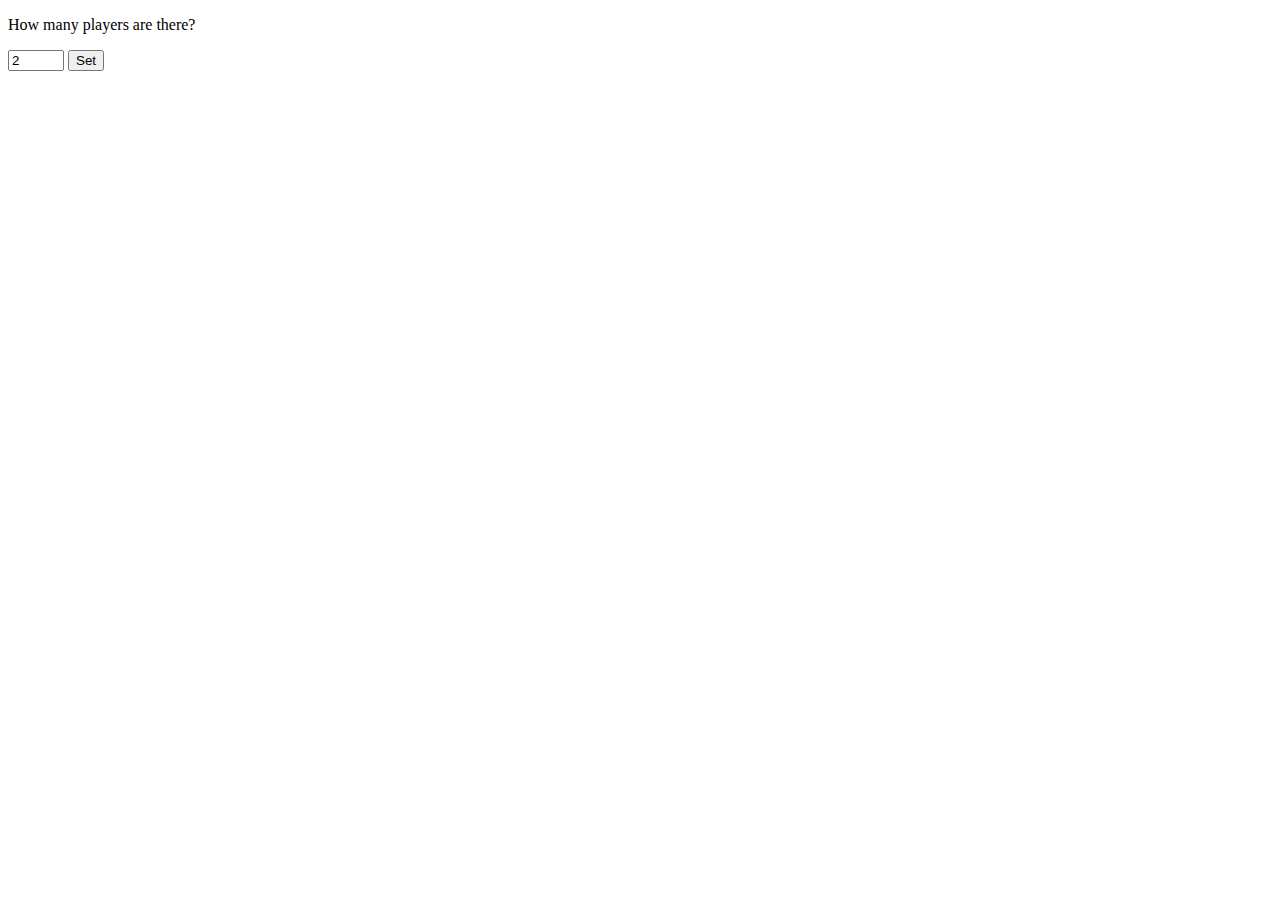
<file: controller.html>
<!DOCTYPE html>
<html>
	<head></head>
	<body onload="init()">
		<!-- Set Player Name and Counts -->
		<div id="set-player-info">
			<p>How many players are there?</p>
			<input type="number" id="player-count" value="2" min="1" max="10" />
			<input type="button" id="player-count-submit" onclick="setPlayerCount()" value="Set" />

			<div id="player-inputs">

			</div>

			<input type="button" id="player-info-submit" onclick="setPlayerInfo()" value="Set Players" style="display: none" />
		</div>

		<div id="choose-game-source" style="display: none">
			<p>Where do you want the questions to come from?</p>
			<input type="radio" id="source-jservice" name="source" value="jservice">
			<label for="source-jservice">JService.io (real Jeopardy questions)</label>
			<input type="radio" id="source-local" name="source" value="local">
			<label for="source-local">Local (JSON file with questions)</label>

			<input type="file" id="local-file-upload" accept=".json">
			<input type="button" id="game-source-submit" onclick="setGameSource()" value="Choose Source">
		</div>

		<div id="category-reveal" style="display: none">
			<div id="reveal-category" style="border: 1px solid black; width: 400px; text-align: center" onclick="revealCategory()">Reveal Category</div>
		</div>

		<div id="board" style="display: none">
			<p id="daily-doubles">Daily Doubles: </p>

			<table border="1" bordercolor="#000000" align="center" width="80%" height="80%">
				<tr>
					<th id="board-c1h">JEOPARDY!</th>
					<th id="board-c2h">JEOPARDY!</th>
					<th id="board-c3h">JEOPARDY!</th>
					<th id="board-c4h">JEOPARDY!</th>
					<th id="board-c5h">JEOPARDY!</th>
					<th id="board-c6h">JEOPARDY!</th>
				</tr>
				<tr>
					<td id="board-c1q1" onclick="playQuestion(1, 1)">$200</td>
					<td id="board-c2q1" onclick="playQuestion(2, 1)">$200</td>
					<td id="board-c3q1" onclick="playQuestion(3, 1)">$200</td>
					<td id="board-c4q1" onclick="playQuestion(4, 1)">$200</td>
					<td id="board-c5q1" onclick="playQuestion(5, 1)">$200</td>
					<td id="board-c6q1" onclick="playQuestion(6, 1)">$200</td>
				</tr>
				<tr>
					<td id="board-c1q2" onclick="playQuestion(1, 2)">$400</td>
					<td id="board-c2q2" onclick="playQuestion(2, 2)">$400</td>
					<td id="board-c3q2" onclick="playQuestion(3, 2)">$400</td>
					<td id="board-c4q2" onclick="playQuestion(4, 2)">$400</td>
					<td id="board-c5q2" onclick="playQuestion(5, 2)">$400</td>
					<td id="board-c6q2" onclick="playQuestion(6, 2)">$400</td>
				</tr>
				<tr>
					<td id="board-c1q3" onclick="playQuestion(1, 3)">$600</td>
					<td id="board-c2q3" onclick="playQuestion(2, 3)">$600</td>
					<td id="board-c3q3" onclick="playQuestion(3, 3)">$600</td>
					<td id="board-c4q3" onclick="playQuestion(4, 3)">$600</td>
					<td id="board-c5q3" onclick="playQuestion(5, 3)">$600</td>
					<td id="board-c6q3" onclick="playQuestion(6, 3)">$600</td>
				</tr>
				<tr>
					<td id="board-c1q4" onclick="playQuestion(1, 4)">$800</td>
					<td id="board-c2q4" onclick="playQuestion(2, 4)">$800</td>
					<td id="board-c3q4" onclick="playQuestion(3, 4)">$800</td>
					<td id="board-c4q4" onclick="playQuestion(4, 4)">$800</td>
					<td id="board-c5q4" onclick="playQuestion(5, 4)">$800</td>
					<td id="board-c6q4" onclick="playQuestion(6, 4)">$800</td>
				</tr>
				<tr>
					<td id="board-c1q5" onclick="playQuestion(1, 5)">$1000</td>
					<td id="board-c2q5" onclick="playQuestion(2, 5)">$1000</td>
					<td id="board-c3q5" onclick="playQuestion(3, 5)">$1000</td>
					<td id="board-c4q5" onclick="playQuestion(4, 5)">$1000</td>
					<td id="board-c5q5" onclick="playQuestion(5, 5)">$1000</td>
					<td id="board-c6q5" onclick="playQuestion(6, 5)">$1000</td>
				</tr>
			</table>
		</div>

		<div id="answer-info" style="display: none">
			<p>Answer: </p>
			<p id="answer"></p>
			<div id="answer-buttons"></div>
			<input type="button" value="Time Out" onclick="finishQuestion(true)" />
		</div>

		<script
			src="https://code.jquery.com/jquery-3.3.1.min.js"
			integrity="sha256-FgpCb/KJQlLNfOu91ta32o/NMZxltwRo8QtmkMRdAu8="
			crossorigin="anonymous"></script>
		<script src="controller.js"></script>
	</body>
</html>
</file>
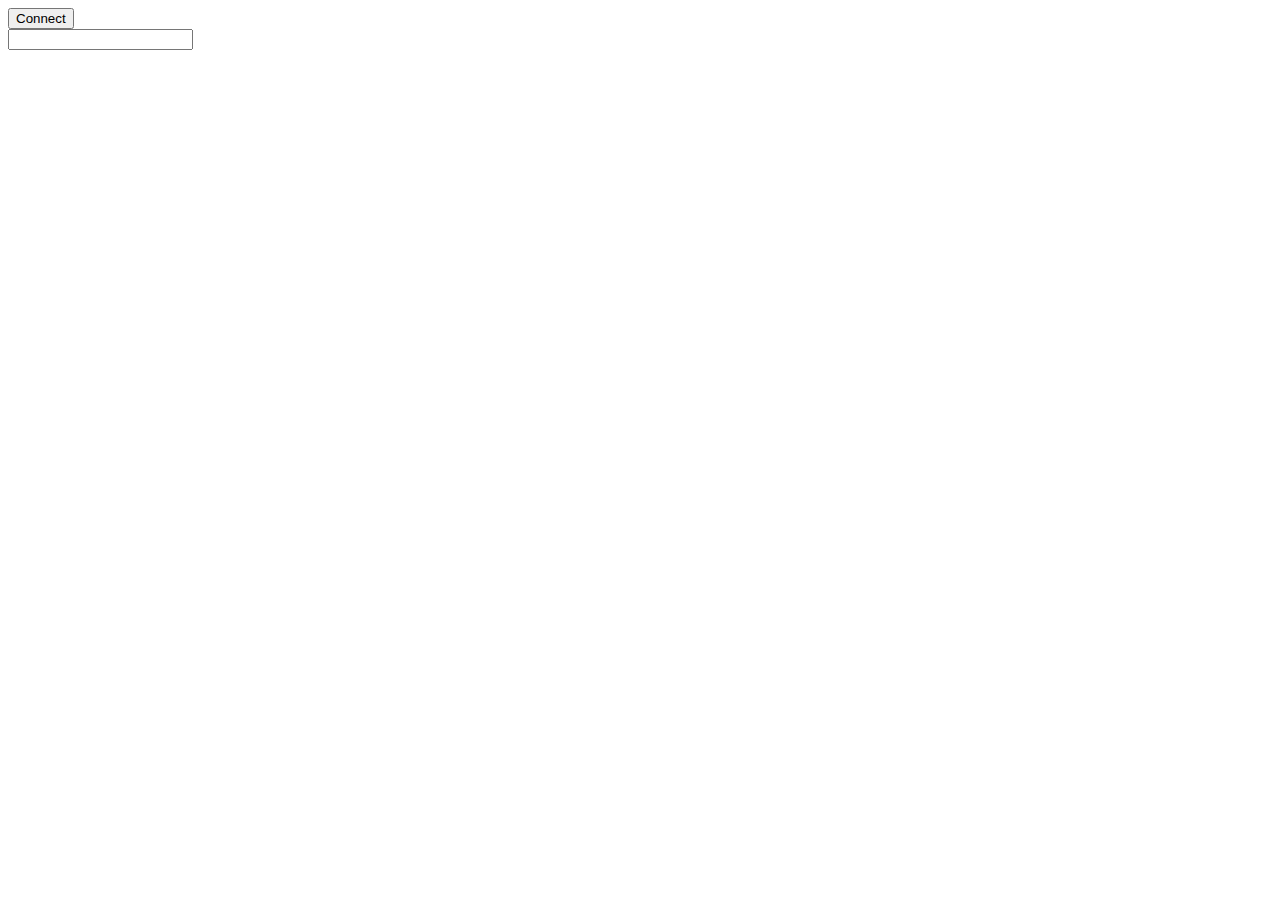
<file: crossTabCommunicationTest.html>
<!DOCTYPE html>
<html>
    <head></head>
    <body>
        <button id="button" onclick="connect()">Connect</button>
        <div id="div"></div><input id="chat" /><br>
        <script src="https://webrtc.github.io/adapter/adapter-latest.js"></script>
        <script src="localSocket.js"></script>
    </body>
</html>
</file>
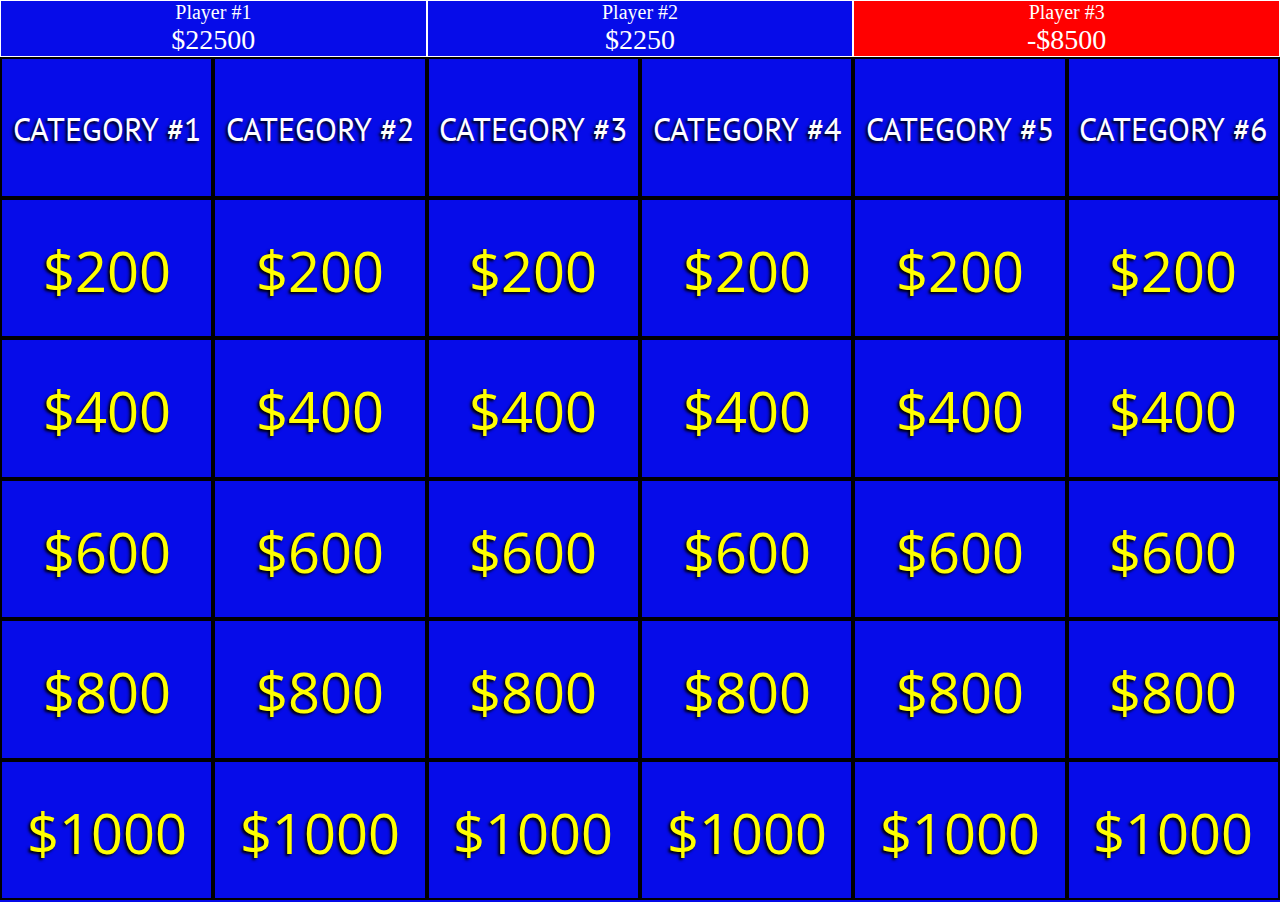
<file: game_mockup.html>
<!DOCTYPE html>
<html>
	<head>
		<title>Jeopardy!</title>
		<script src="https://ajax.googleapis.com/ajax/libs/jquery/3.3.1/jquery.min.js"></script>
		<link rel="stylesheet" type="text/css" href="game_mockup.css" />
		<link href="https://fonts.googleapis.com/css?family=Open+Sans:700|PT+Sans:700|Sunflower:300" rel="stylesheet">
	</head>
	<body onresize="resizeBoard()">
		<div id="scoreboard">
			<div class="player-score-container" id="player-0-score">
				<div class="player-name">Player #1</div>
				<div class="player-score">$22500</div>
			</div>
			<div class="player-score-container" id="player-1-score">
					<div class="player-name">Player #2</div>
					<div class="player-score">$2250</div>
			</div>
			<div class="player-score-container score-negative" id="player-2-score">
					<div class="player-name">Player #3</div>
					<div class="player-score">-$8500</div>
			</div>
		</div>
		<div id="board">
			<div class="category-column" id="category-1">
				<div class="category-header" id="header-1">Category #1</div>
				<div class="question" id="question-1-1">$200</div>
				<div class="question" id="question-1-2">$400</div>
				<div class="question" id="question-1-3">$600</div>
				<div class="question" id="question-1-4">$800</div>
				<div class="question" id="question-1-5">$1000</div>
			</div>
			<div class="category-column" id="category-2">
				<div class="category-header" id="header-2">Category #2</div>
				<div class="question" id="question-2-1">$200</div>
				<div class="question" id="question-2-2">$400</div>
				<div class="question" id="question-2-3">$600</div>
				<div class="question" id="question-2-4">$800</div>
				<div class="question" id="question-2-5">$1000</div>
			</div>
			<div class="category-column" id="category-3">
					<div class="category-header" id="header-3">Category #3</div>
					<div class="question" id="question-3-1">$200</div>
					<div class="question" id="question-3-2">$400</div>
					<div class="question" id="question-3-3">$600</div>
					<div class="question" id="question-3-4">$800</div>
					<div class="question" id="question-3-5">$1000</div>
			</div>
			<div class="category-column" id="category-4">
				<div class="category-header" id="header-4">Category #4</div>
				<div class="question" id="question-4-1">$200</div>
				<div class="question" id="question-4-2">$400</div>
				<div class="question" id="question-4-3">$600</div>
				<div class="question" id="question-4-4">$800</div>
				<div class="question" id="question-4-5">$1000</div>
			</div>
			<div class="category-column" id="category-5">
					<div class="category-header" id="header-5">Category #5</div>
					<div class="question" id="question-5-1">$200</div>
					<div class="question" id="question-5-2">$400</div>
					<div class="question" id="question-5-3">$600</div>
					<div class="question" id="question-5-4">$800</div>
					<div class="question" id="question-5-5">$1000</div>
			</div>
			<div class="category-column" id="category-6">
					<div class="category-header" id="header-6">Category #6</div>
					<div class="question" id="question-6-1">$200</div>
					<div class="question" id="question-6-2">$400</div>
					<div class="question" id="question-6-3">$600</div>
					<div class="question" id="question-6-4">$800</div>
					<div class="question" id="question-6-5">$1000</div>
			</div>
		</div>

		<div id="clue">
				"The Reptile Room" & "The Austere Academy", both from "A Series of Unfortunate Events"
		</div>
		<script>
			function setCellSize(elementSelector) {
				var width = $("#board").width();
				var height = $("#board").height();

				$(elementSelector).css({width: (width / 6) + "px"});
				$(elementSelector).css({height: (height / 6) + "px"});
				$(elementSelector).css({lineHeight: (height / 6) + "px"});
			}

			function resizeBoard() {
				setCellSize(".category-header");
				setCellSize(".question");
			}

			resizeBoard();
		</script>
	</body>
</html>
</file>
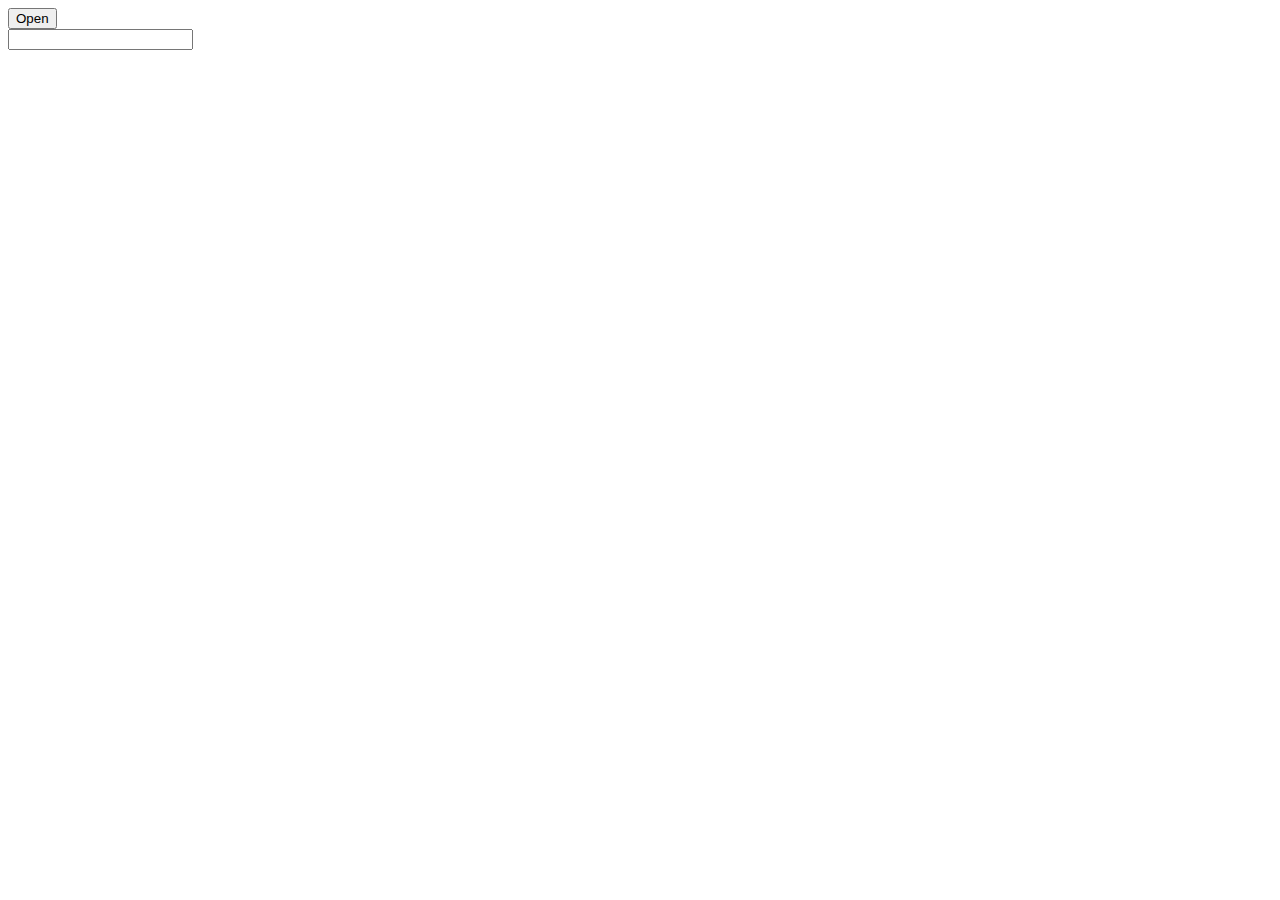
<file: host.html>
<!DOCTYPE html>
<html>
    <head></head>
    <body>
        <button id="button" onclick="open()">Open</button>
        <div id="div"></div><input id="chat" /><br>
        <script>
            var subsidiary;
            function open() {
                subsidiary = window.open();
            }
        </script>
    </body>
</html>
</file>
<file: game_mockup.css>
html,
body {
    height: 100%;
}

body {
	background: #060ce9; /* Jeopardy! blue */
	display: flex;
	flex-direction: column;
	color: white;
	margin: 0;
}

div {
	box-sizing: border-box;
}

/* Scoreboard */
#scoreboard {
	width: 100%;
	display: flex;
}

.player-score-container {
	flex: 1 1 0;
	text-align: center;
	border: 1px solid white;
}

.player-name {
	font-size: 20px;
}

.player-score {
	font-size: 28px;
}

.score-negative {
	background: red;
}

/* Game Board */
#board {
	flex-grow: 1;
	display: flex;
	flex-direction: row;
}

#category-column {
	height: 100%;
	display: flex;
	flex-direction: column;
}

.category-header {
	font-family: 'PT Sans', sans-serif;
	font-size: 32px;
	text-transform: uppercase;
	text-shadow: -2px 2px 3px #000000;
	flex: 1 1 0;
	text-align: center;
	border: 2px solid black;
}

.question {
	color: yellow;
	font-family: 'Open Sans', sans-serif;
	font-size: 56px;
	text-shadow: -2px 2px 3px #000000;
	border: 2px solid black;
	text-align: center;
}

/* Clue */
#clue {
	display: none;
	font-family: 'Sunflower', sans-serif;
	font-size: 64px;
	text-shadow: -2px 2px 3px #000000;
	text-align: center;
	text-transform: uppercase;
	margin-top: auto;
	margin-bottom: auto;
}
</file>
